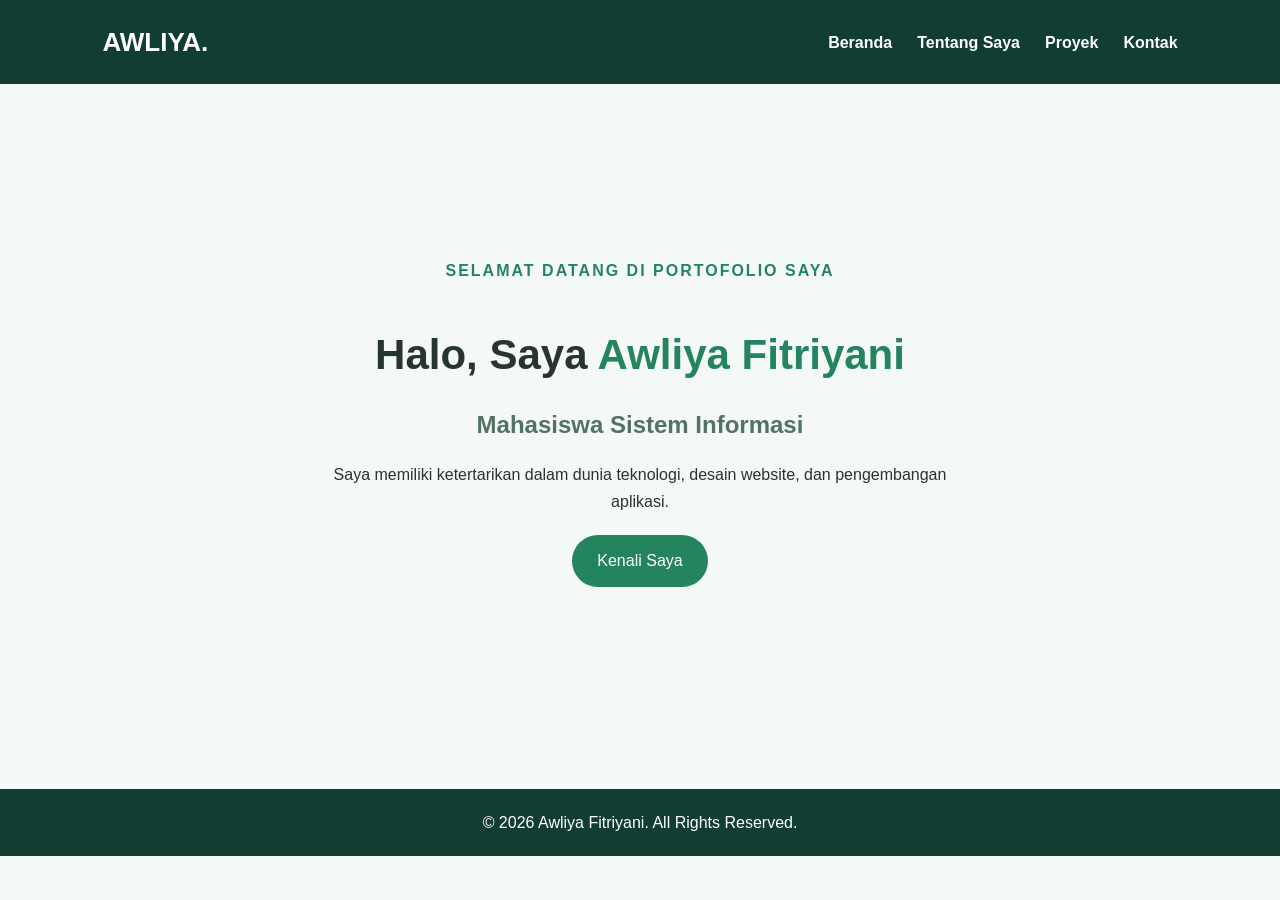
<file: index.html>
<!DOCTYPE html>
<html lang="id">
<head>
    <meta charset="UTF-8">
    <meta name="viewport" content="width=device-width, initial-scale=1.0">
    <title>Beranda | Awliya Fitriyani</title>
    <link rel="stylesheet" href="style.css">
</head>
<body>

    <header>
        <nav>
            <h2 class="logo">AWLIYA.</h2>
            <ul>
                <li><a href="index.html">Beranda</a></li>
                <li><a href="about.html">Tentang Saya</a></li>
                <li><a href="projects.html">Proyek</a></li>
                <li><a href="contact.html">Kontak</a></li>
            </ul>
        </nav>
    </header>

    <main>
        <section class="hero">
            <p class="label">SELAMAT DATANG DI PORTOFOLIO SAYA</p>
            <h1>Halo, Saya <span>Awliya Fitriyani</span></h1>
            <h2>Mahasiswa Sistem Informasi</h2>

            <p>
                Saya memiliki ketertarikan dalam dunia teknologi,
                desain website, dan pengembangan aplikasi.
            </p>

            <a href="about.html" class="tombol">Kenali Saya</a>
        </section>
    </main>

    <footer>
        <p>© 2026 Awliya Fitriyani. All Rights Reserved.</p>
    </footer>

</body>
</html>
</file>
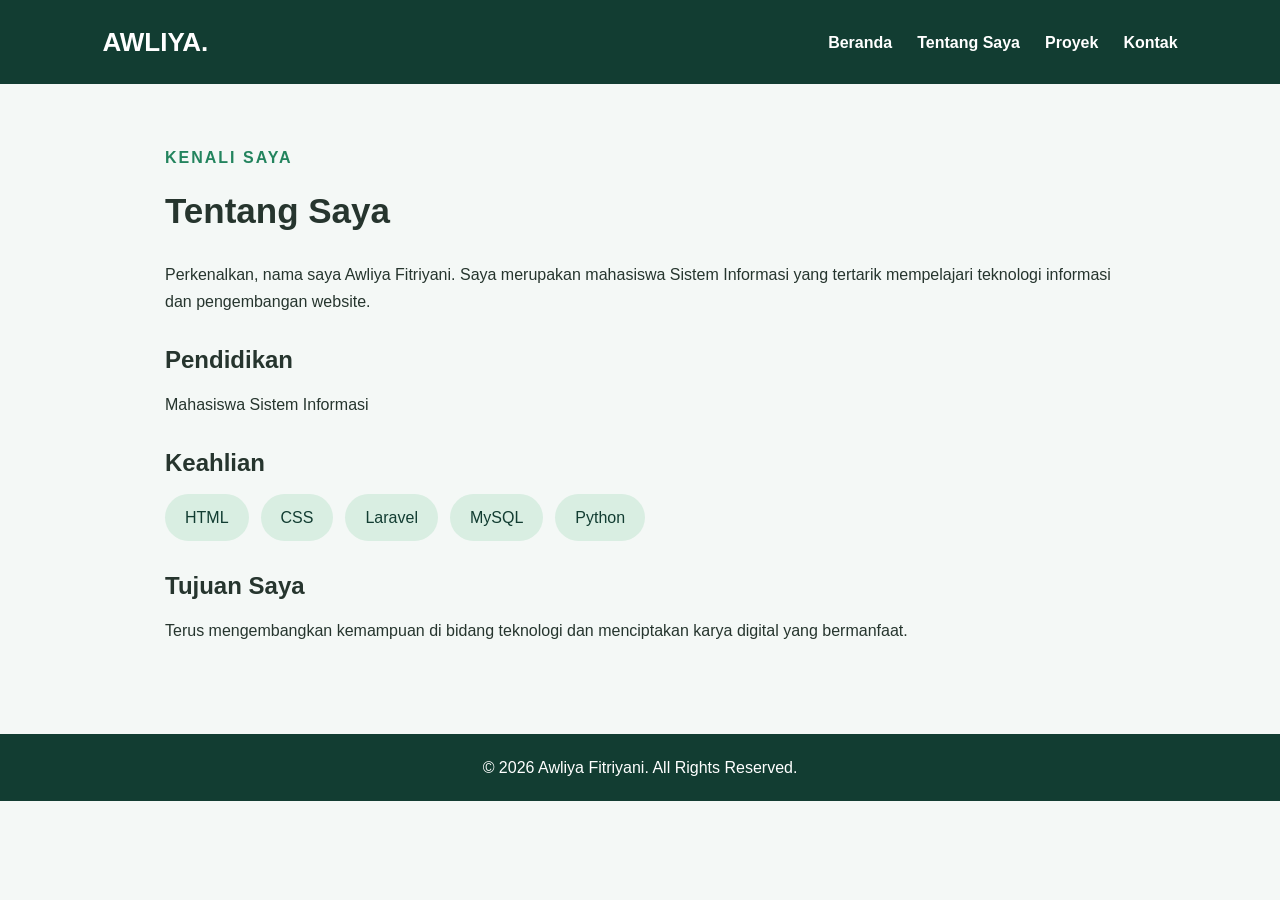
<file: about.html>
<!DOCTYPE html>
<html lang="id">
<head>
    <meta charset="UTF-8">
    <meta name="viewport" content="width=device-width, initial-scale=1.0">
    <title>Tentang Saya | Awliya Fitriyani</title>
    <link rel="stylesheet" href="style.css">
</head>
<body>

    <header>
        <nav>
            <h2 class="logo">AWLIYA.</h2>
            <ul>
                <li><a href="index.html">Beranda</a></li>
                <li><a href="about.html">Tentang Saya</a></li>
                <li><a href="projects.html">Proyek</a></li>
                <li><a href="contact.html">Kontak</a></li>
            </ul>
        </nav>
    </header>

    <main class="container">
        <section class="content">
            <p class="label">KENALI SAYA</p>
            <h1>Tentang Saya</h1>

            <p>
                Perkenalkan, nama saya Awliya Fitriyani.
                Saya merupakan mahasiswa Sistem Informasi
                yang tertarik mempelajari teknologi informasi
                dan pengembangan website.
            </p>

            <h2>Pendidikan</h2>
            <p>Mahasiswa Sistem Informasi</p>

            <h2>Keahlian</h2>
            <div class="skills">
                <span>HTML</span>
                <span>CSS</span>
                <span>Laravel</span>
                <span>MySQL</span>
                <span>Python</span>
            </div>

            <h2>Tujuan Saya</h2>
            <p>
                Terus mengembangkan kemampuan di bidang teknologi
                dan menciptakan karya digital yang bermanfaat.
            </p>
        </section>
    </main>

    <footer>
        <p>© 2026 Awliya Fitriyani. All Rights Reserved.</p>
    </footer>

</body>
</html>
</file>
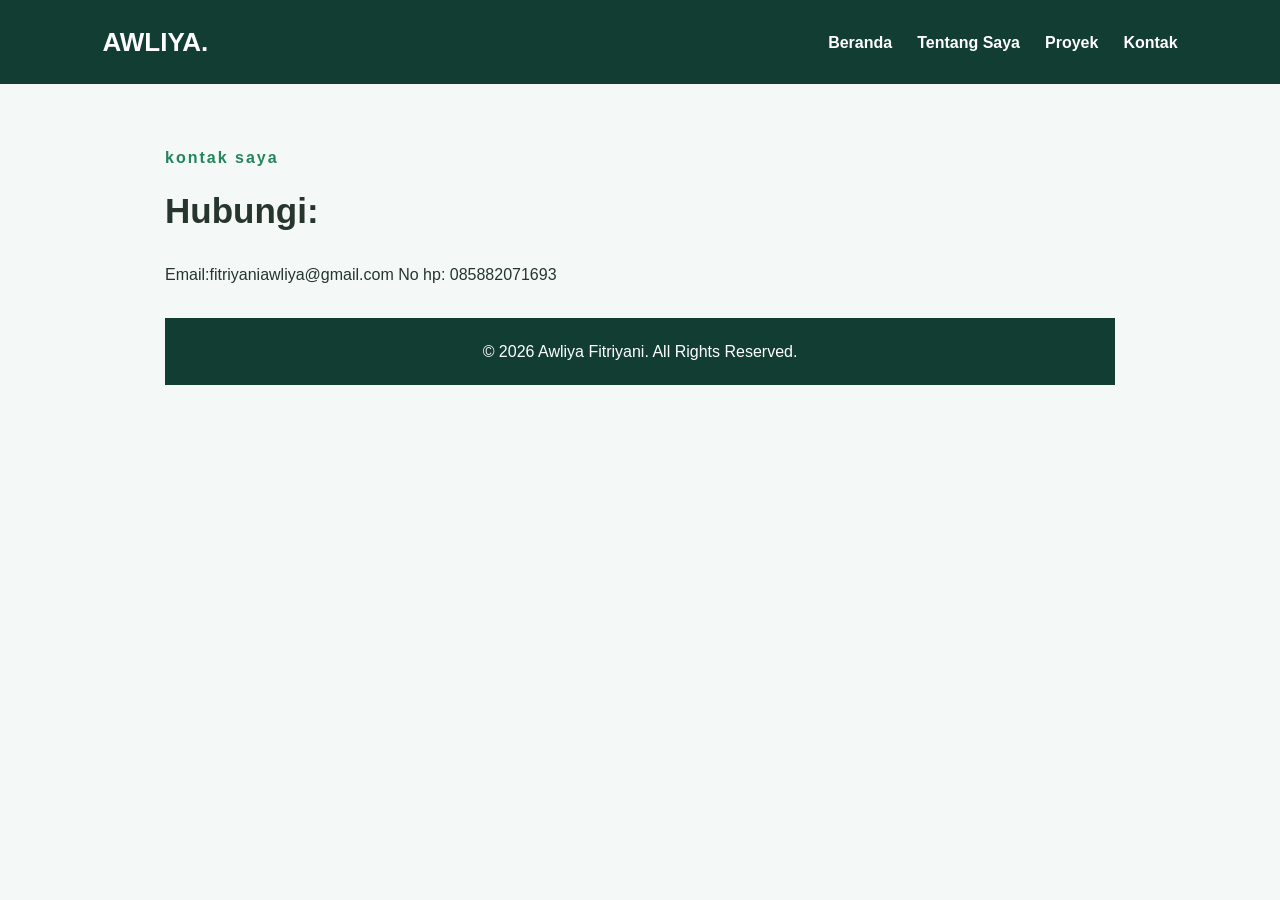
<file: contact.html>
<!DOCTYPE html>
<html lang="id">
<head>
    <meta charset="UTF-8">
    <meta name="viewport" content="width=device-width, initial-scale=1.0">
    <title>Tentang Saya | Awliya Fitriyani</title>
    <link rel="stylesheet" href="style.css">
</head>
<body>

    <header>
        <nav>
            <h2 class="logo">AWLIYA.</h2>
            <ul>
                <li><a href="index.html">Beranda</a></li>
                <li><a href="about.html">Tentang Saya</a></li>
                <li><a href="projects.html">Proyek</a></li>
                <li><a href="contact.html">Kontak</a></li>
            </ul>
        </nav>
    </header>

    <main class="container">
        <section class="content">
            <p class="label">kontak saya</p>
            <h1>Hubungi:</h1>

            <p>
                Email:fitriyaniawliya@gmail.com
                No hp: 085882071693
            </p>

           

    <footer>
        <p>© 2026 Awliya Fitriyani. All Rights Reserved.</p>
    </footer>

</body>
</html>
</file>
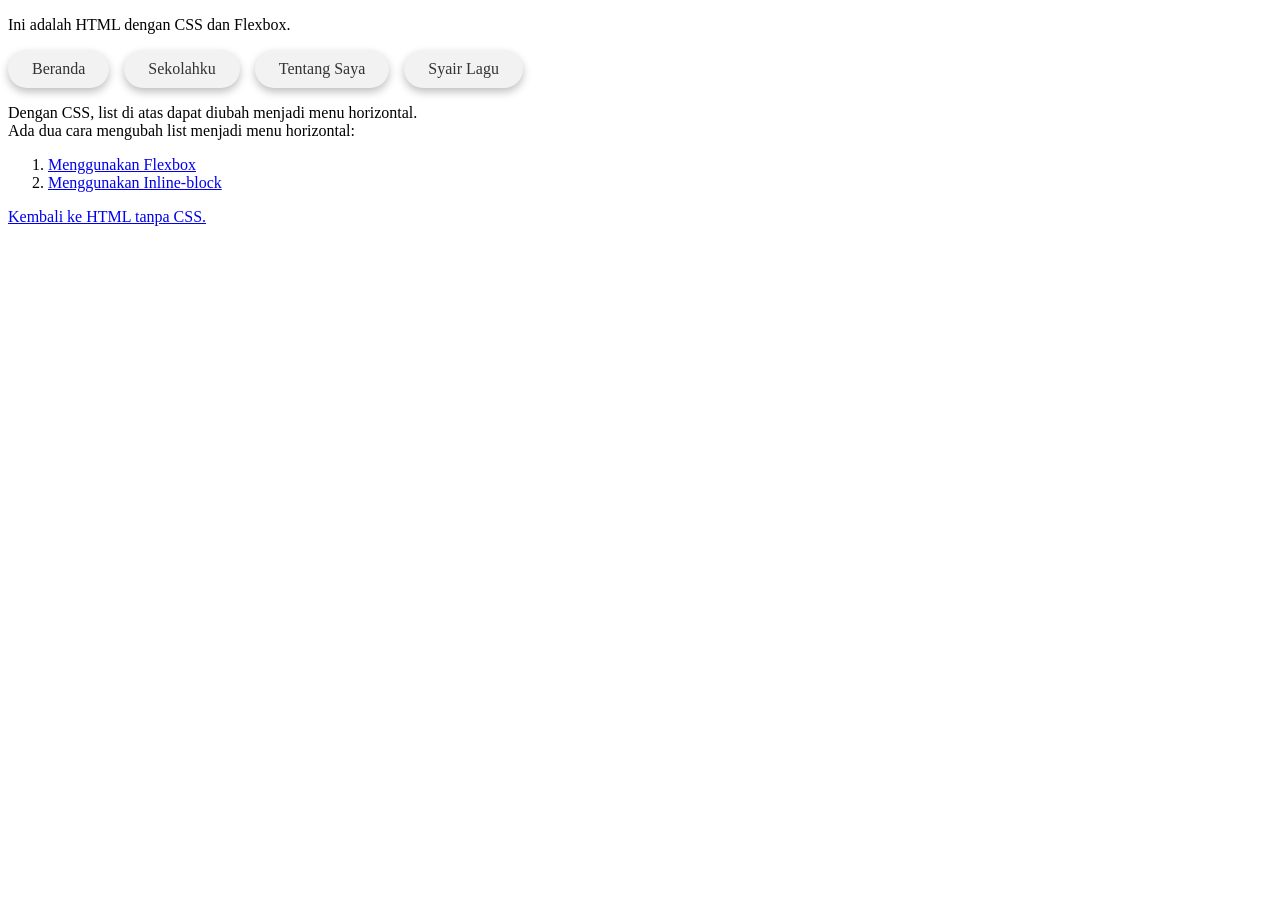
<file: latihan.html>
<!DOCTYPE html>
<html lang="en">
<head>
  <meta charset="UTF-8">
  <meta name="viewport" content="width=device-width, initial-scale=1.0">
  <title>Contoh menu horizontal</title>

  <style>
    .menu {
      list-style: none;
      margin: 0;
      padding: 0;
      display: flex;          /* Membuat item berjajar horizontal dengan Flexbox */
      gap: 15px;              /* Jarak antar menu */
      flex-wrap: wrap;        /* Turun ke baris baru jika layar sempit */
    }

    .menu a {
      display: block;
      padding: 10px 24px;
      text-decoration: none;
      color: #333;
      background-color: #f2f2f2;
      border-radius: 30px;                      /* Bentuk kotak lonjong */
      box-shadow: 0 4px 8px rgba(0, 0, 0, 0.25); /* Efek bayangan */
      transition: all 0.3s ease;
    }

    /* Efek saat kursor diarahkan ke menu */
    .menu a:hover {
      background-color: #4a90e2;
      color: #fff;
      transform: translateY(-3px);
      box-shadow: 0 8px 14px rgba(0, 0, 0, 0.35);
    }
  </style>

</head>
<body>

<p>Ini adalah HTML dengan CSS dan Flexbox.</p>

<ul class="menu">
  <li><a href="beranda.html">Beranda</a></li>
  <li><a href="sekolahku.html">Sekolahku</a></li>
  <li><a href="tentang-saya.html">Tentang Saya</a></li>
  <li><a href="syair-lagu.html">Syair Lagu</a></li>
</ul>

<p>Dengan CSS, list di atas dapat diubah menjadi menu horizontal.<br>
  Ada dua cara mengubah list menjadi menu horizontal:</p>

<ol>
  <li><a href="flexbox.html">Menggunakan Flexbox</a></li>
  <li><a href="inline-block.html">Menggunakan Inline-block</a></li>
</ol>

<p><a href="./">Kembali ke HTML tanpa CSS.</a></p>

</body>
</html>
</file>
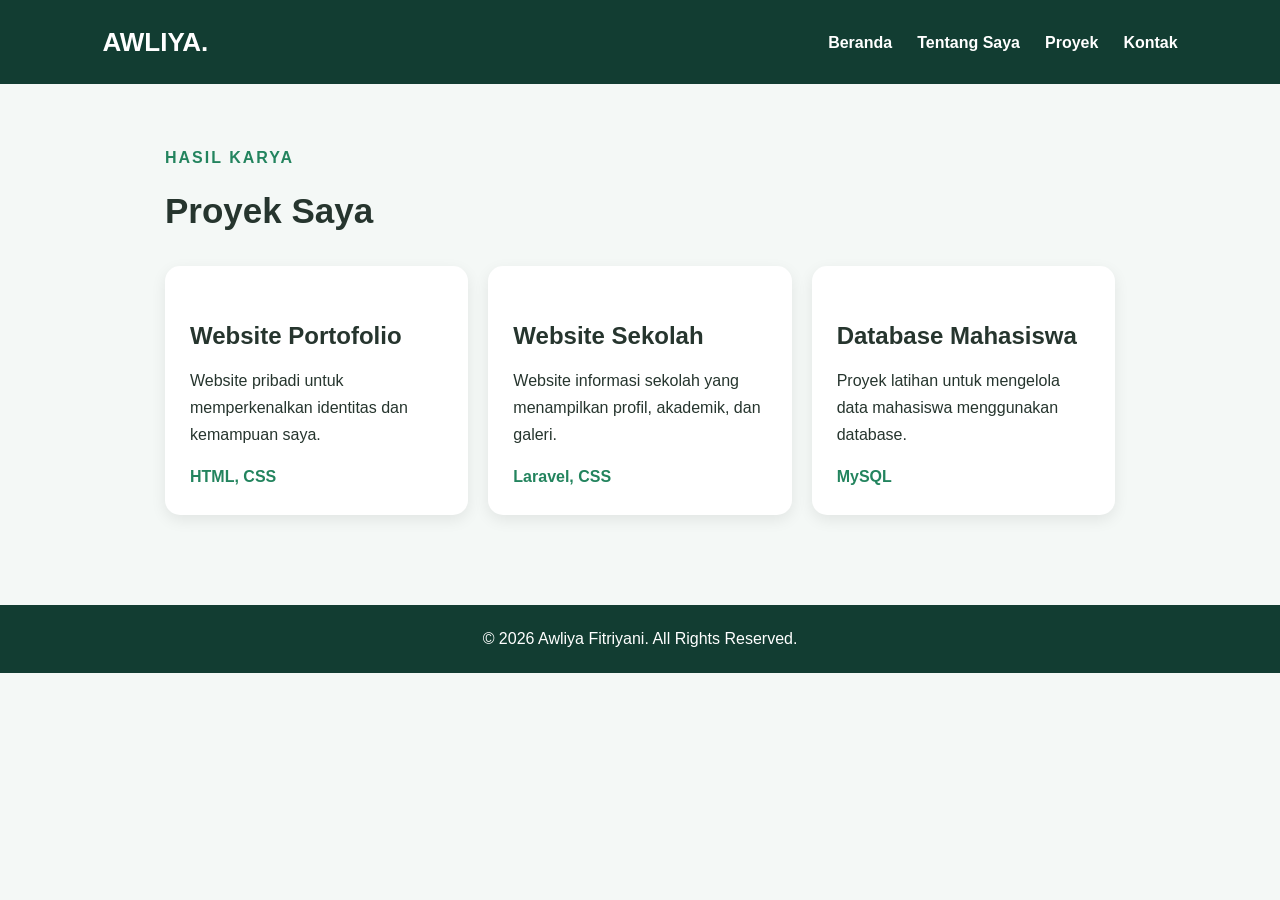
<file: projects.html>
<!DOCTYPE html>
<html lang="id">
<head>
    <meta charset="UTF-8">
    <meta name="viewport" content="width=device-width, initial-scale=1.0">
    <title>Proyek | Awliya Fitriyani</title>
    <link rel="stylesheet" href="style.css">
</head>
<body>

    <header>
        <nav>
            <h2 class="logo">AWLIYA.</h2>
            <ul>
                <li><a href="index.html">Beranda</a></li>
                <li><a href="about.html">Tentang Saya</a></li>
                <li><a href="projects.html">Proyek</a></li>
                <li><a href="contact.html">Kontak</a></li>
            </ul>
        </nav>
    </header>

    <main class="container">
        <section class="content">
            <p class="label">HASIL KARYA</p>
            <h1>Proyek Saya</h1>

            <div class="project-grid">

                <article class="project-card">
                    <h2>Website Portofolio</h2>
                    <p>
                        Website pribadi untuk memperkenalkan
                        identitas dan kemampuan saya.
                    </p>
                    <p class="technology">HTML, CSS</p>
                </article>

                <article class="project-card">
                    <h2>Website Sekolah</h2>
                    <p>
                        Website informasi sekolah yang
                        menampilkan profil, akademik, dan galeri.
                    </p>
                    <p class="technology">Laravel, CSS</p>
                </article>

                <article class="project-card">
                    <h2>Database Mahasiswa</h2>
                    <p>
                        Proyek latihan untuk mengelola
                        data mahasiswa menggunakan database.
                    </p>
                    <p class="technology">MySQL</p>
                </article>

            </div>
        </section>
    </main>

    <footer>
        <p>© 2026 Awliya Fitriyani. All Rights Reserved.</p>
    </footer>

</body>
</html>
</file>
<file: style.css>
/* PENGATURAN DASAR */
* {
    margin: 0;
    padding: 0;
    box-sizing: border-box;
}

body {
    font-family: Arial, sans-serif;
    background: #f4f8f6;
    color: #26352e;
    line-height: 1.7;
}

/* MENU NAVIGASI */
header {
    background: #123d32;
    padding: 20px 8%;
}

nav {
    display: flex;
    justify-content: space-between;
    align-items: center;
    flex-wrap: wrap;
    gap: 15px;
}

.logo {
    color: #ffffff;
    font-size: 26px;
}

nav ul {
    display: flex;
    list-style: none;
    gap: 25px;
    flex-wrap: wrap;
}

nav ul li a {
    color: white;
    text-decoration: none;
    font-weight: bold;
    transition: 0.3s;
}

nav ul li a:hover {
    color: #a8e6b0;
}

/* HALAMAN BERANDA */
.hero {
    min-height: 75vh;
    display: flex;
    flex-direction: column;
    justify-content: center;
    align-items: center;
    text-align: center;
    padding: 60px 10%;
}

.hero h1 {
    font-size: 42px;
    margin: 15px 0;
}

.hero h1 span {
    color: #23845e;
}

.hero h2 {
    color: #527264;
    margin-bottom: 15px;
}

.hero p {
    max-width: 650px;
    margin-bottom: 20px;
}

.label {
    color: #23845e;
    font-weight: bold;
    letter-spacing: 2px;
}

/* TOMBOL */
.tombol,
button {
    display: inline-block;
    background: #23845e;
    color: white;
    padding: 12px 25px;
    border: none;
    border-radius: 30px;
    text-decoration: none;
    cursor: pointer;
    transition: 0.3s;
}

.tombol:hover,
button:hover {
    background: #123d32;
    transform: translateY(-3px);
}

/* KONTEN HALAMAN */
.container {
    max-width: 1000px;
    margin: auto;
    padding: 60px 25px;
}

.content h1 {
    font-size: 35px;
    margin: 10px 0 20px;
}

.content h2 {
    margin-top: 25px;
    margin-bottom: 10px;
}

/* KEAHLIAN */
.skills {
    display: flex;
    gap: 12px;
    flex-wrap: wrap;
}

.skills span {
    background: #d9eee2;
    color: #123d32;
    padding: 10px 20px;
    border-radius: 25px;
}

/* KARTU PROYEK */
.project-grid {
    display: grid;
    grid-template-columns: repeat(3, 1fr);
    gap: 20px;
    margin-top: 25px;
}

.project-card {
    background: white;
    padding: 25px;
    border-radius: 15px;
    box-shadow: 0 5px 15px rgba(0,0,0,0.08);
    transition: 0.3s;
}

.project-card:hover {
    transform: translateY(-6px);
}

.technology {
    color: #23845e;
    font-weight: bold;
    margin-top: 15px;
}

/* KONTAK DAN FORM */
.contact-info {
    background: white;
    padding: 25px;
    border-radius: 15px;
    margin: 20px 0;
}

.contact-info a {
    color: #23845e;
}

form {
    display: flex;
    flex-direction: column;
    gap: 10px;
    max-width: 600px;
}

input,
textarea {
    padding: 13px;
    border: 1px solid #ccd8d0;
    border-radius: 8px;
    font-family: Arial, sans-serif;
    font-size: 15px;
}

.catatan {
    font-size: 13px;
    color: #68778b;
    margin-top: 15px;
}

/* FOOTER */
footer {
    background: #123d32;
    color: white;
    text-align: center;
    padding: 20px;
    margin-top: 30px;
}

/* TAMPILAN HP */
@media (max-width: 700px) {
    nav {
        flex-direction: column;
    }

    nav ul {
        justify-content: center;
        gap: 15px;
    }

    .hero h1 {
        font-size: 30px;
    }

    .project-grid {
        grid-template-columns: 1fr;
    }
}
</file>
